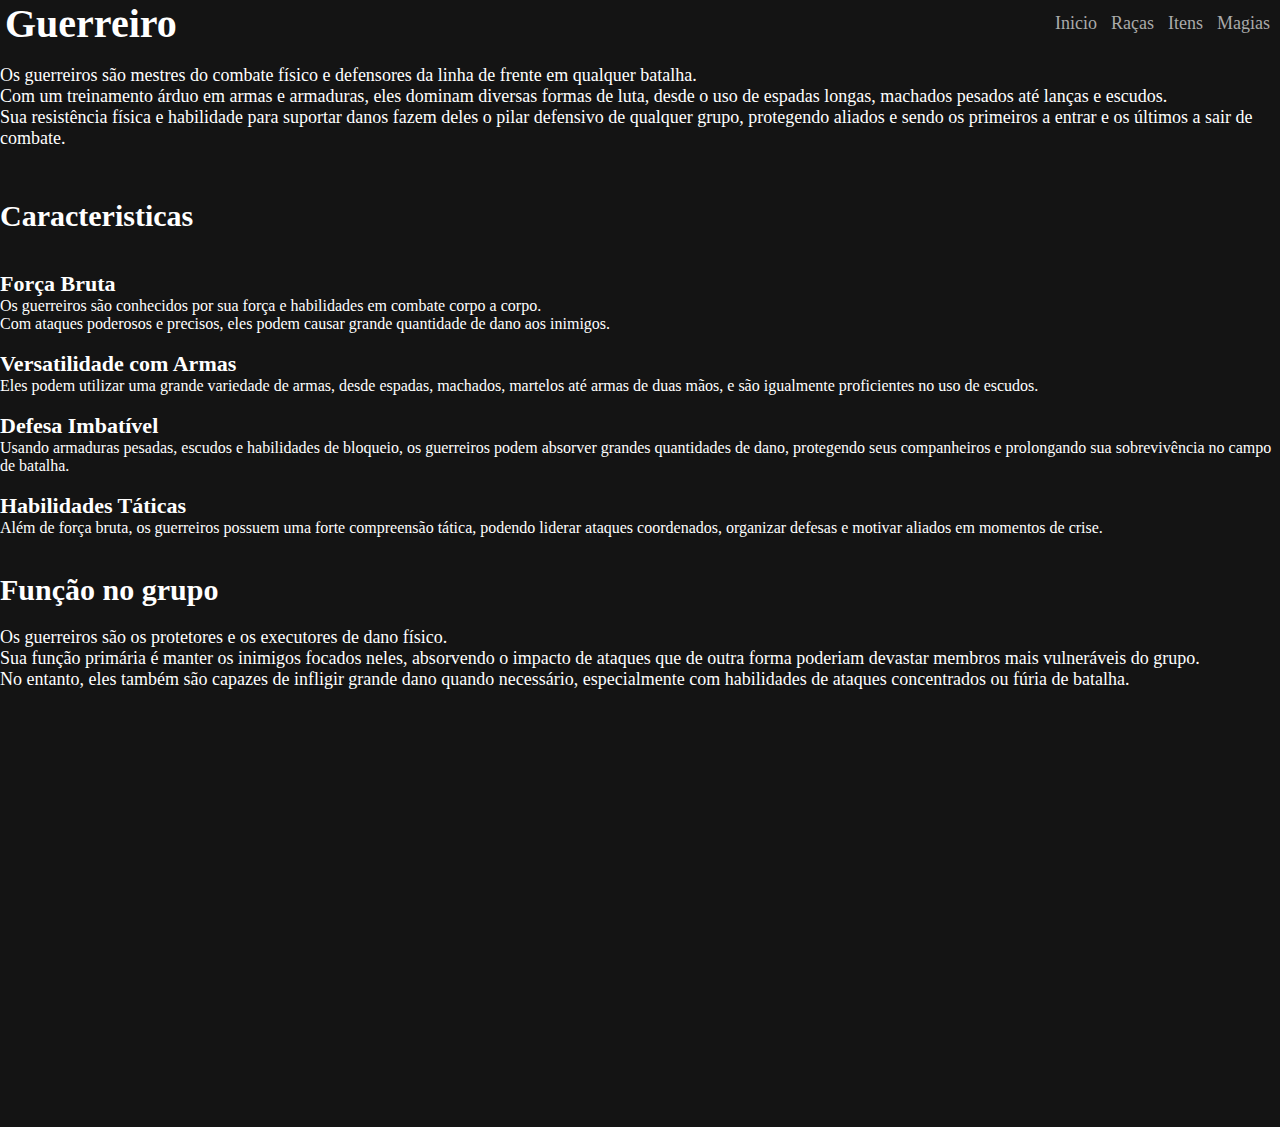
<file: guerreiro.html>
<!DOCTYPE html>
<html lang="en">

<head>
    <meta charset="UTF-8">
    <meta http-equiv="X-UA-Compatible" content="IE=edge">
    <meta name="viewport" content="width=device-width, initial-scale=1.0">
    <link rel="stylesheet" href="style/pagclass.css">
    <title>Document</title>
    <link rel="stylesheet" href="style/owl/owl.carousel.min.css">
    <link rel="stylesheet" href="style/owl/owl.theme.default.min.css">

    <title>Guerreiro</title>
</head>

<body>
    <header>
        <div class="container">
            <h2 class="logo">Guerreiro</h2>
            <nav>
                <a href="index.html">Inicio</a>
                <a href="racas.html">Raças</a>
                <a href="itens.html">Itens</a>
                <a href="magias.html">Magias</a>
            </nav>
        </div>
    </header>

    <main>
        <div class="imagem-principal">
            <div class="container">

                <br>
                <!--
                 <div class="botoes">
                     <button role="button" class="botao">
                         <i class="fa-solid fa-circle-question"></i>
                         AJUDA
                     </button>
                     <button role="button" class="botao">
                         <i class="fa-solid fa-circle-info"></i>
                         SOBRE
                     </button>
                 </div> -->
            </div>
        </div>
        <div class="descricao">
            <section>
                <p class="texto">Os guerreiros são mestres do combate físico e defensores da linha de frente em qualquer batalha.<br>
                    Com um treinamento árduo em armas e armaduras, eles dominam diversas formas de luta, desde o uso de
                    espadas longas, machados pesados até lanças e escudos.<br>
                    Sua resistência física e habilidade para suportar danos fazem deles o pilar defensivo de qualquer
                    grupo, protegendo aliados e sendo os primeiros a entrar e os últimos a sair de combate.</p>
            </section>
        </div>
        <div class="caracteristicas">
            <section>
                <h3 class="titulo">Caracteristicas</h3>
                <br>
                <ol>
                    <li>
                        <span class="lista-ord">Força Bruta</span><br> Os guerreiros são conhecidos por sua força e
                        habilidades em combate corpo a corpo.<br>
                        Com ataques poderosos e precisos, eles podem causar grande quantidade de dano aos inimigos.
                    </li>
                    <br>
                    <li>
                        <span class="lista-ord">Versatilidade com Armas</span><br> Eles podem utilizar uma grande
                        variedade de armas, desde espadas, machados, martelos até armas de duas mãos, e são igualmente
                        proficientes no uso de escudos.
                    </li>
                    <br>
                    <li>
                        <span class="lista-ord">Defesa Imbatível</span><br> Usando armaduras pesadas, escudos e
                        habilidades de bloqueio, os guerreiros podem absorver grandes quantidades de dano, protegendo
                        seus companheiros e prolongando sua sobrevivência no campo de batalha.
                    </li>
                    <br>
                    <li>
                        <span class="lista-ord">Habilidades Táticas </span><br>Além de força bruta, os guerreiros
                        possuem uma forte compreensão tática, podendo liderar ataques coordenados, organizar defesas e
                        motivar aliados em momentos de crise.
                    </li>
                </ol>
            </section>
        </div>
        <br>
        <br>
        <div class="funcao">
            <section class="titulo">Função no grupo</section>
            <p class="texto">Os guerreiros são os protetores e os executores de dano físico.<br> Sua função primária é manter os inimigos focados neles, absorvendo o impacto de ataques que de outra forma poderiam devastar membros mais vulneráveis do grupo.<br> No entanto, eles também são capazes de infligir grande dano quando necessário, especialmente com habilidades de ataques concentrados ou fúria de batalha.</p>
        </div>

    </main>

</body>

</html>
</file>
<file: style/pagclass.css>
/*Main*/
:root{
    
    --preta: #141414;
    --header: white;
}

*{
    margin: 0;
    padding: 0;
    box-sizing: border-box;
}

body{
    background: var(--preta);
    font-family: 'Times New Roman', Times, serif;
    color: white;
    
}


header .container{
    display: flex;
    flex-direction: row;
    align-items: center;
    justify-content: space-between;
}

header .logo{
    color: var(--header);
    font-family: 'Arial Black', Times;
    font-size: 40px;
    margin-left: 5px;
    display: block;
}

header nav a{
    text-decoration: none;
    color: #aaa;
    margin-right: 10px;
    font-size: large;
}   

header nav a:hover{
    color: #fff;
}

main {
    font-size: 16px;
    background: url('file:///C:/DIO/interface_rpg/img/corpo.jpg');
    height: 1080px;
    

}

.descricao{
    color: #fff;
    text-align: left;
    margin-bottom: 50px;
    font-size: 18px;
}

.lista-ord{
    text-align: left;
    font-weight: bold;
    font-size: 22px;
}

.titulo{
    font-size: 30px;
    font-weight: bold;
    margin-bottom: 20px;
}

.li{
    margin-bottom: 10px;

}

.texto{
    font-size: 18px;
}
</file>
